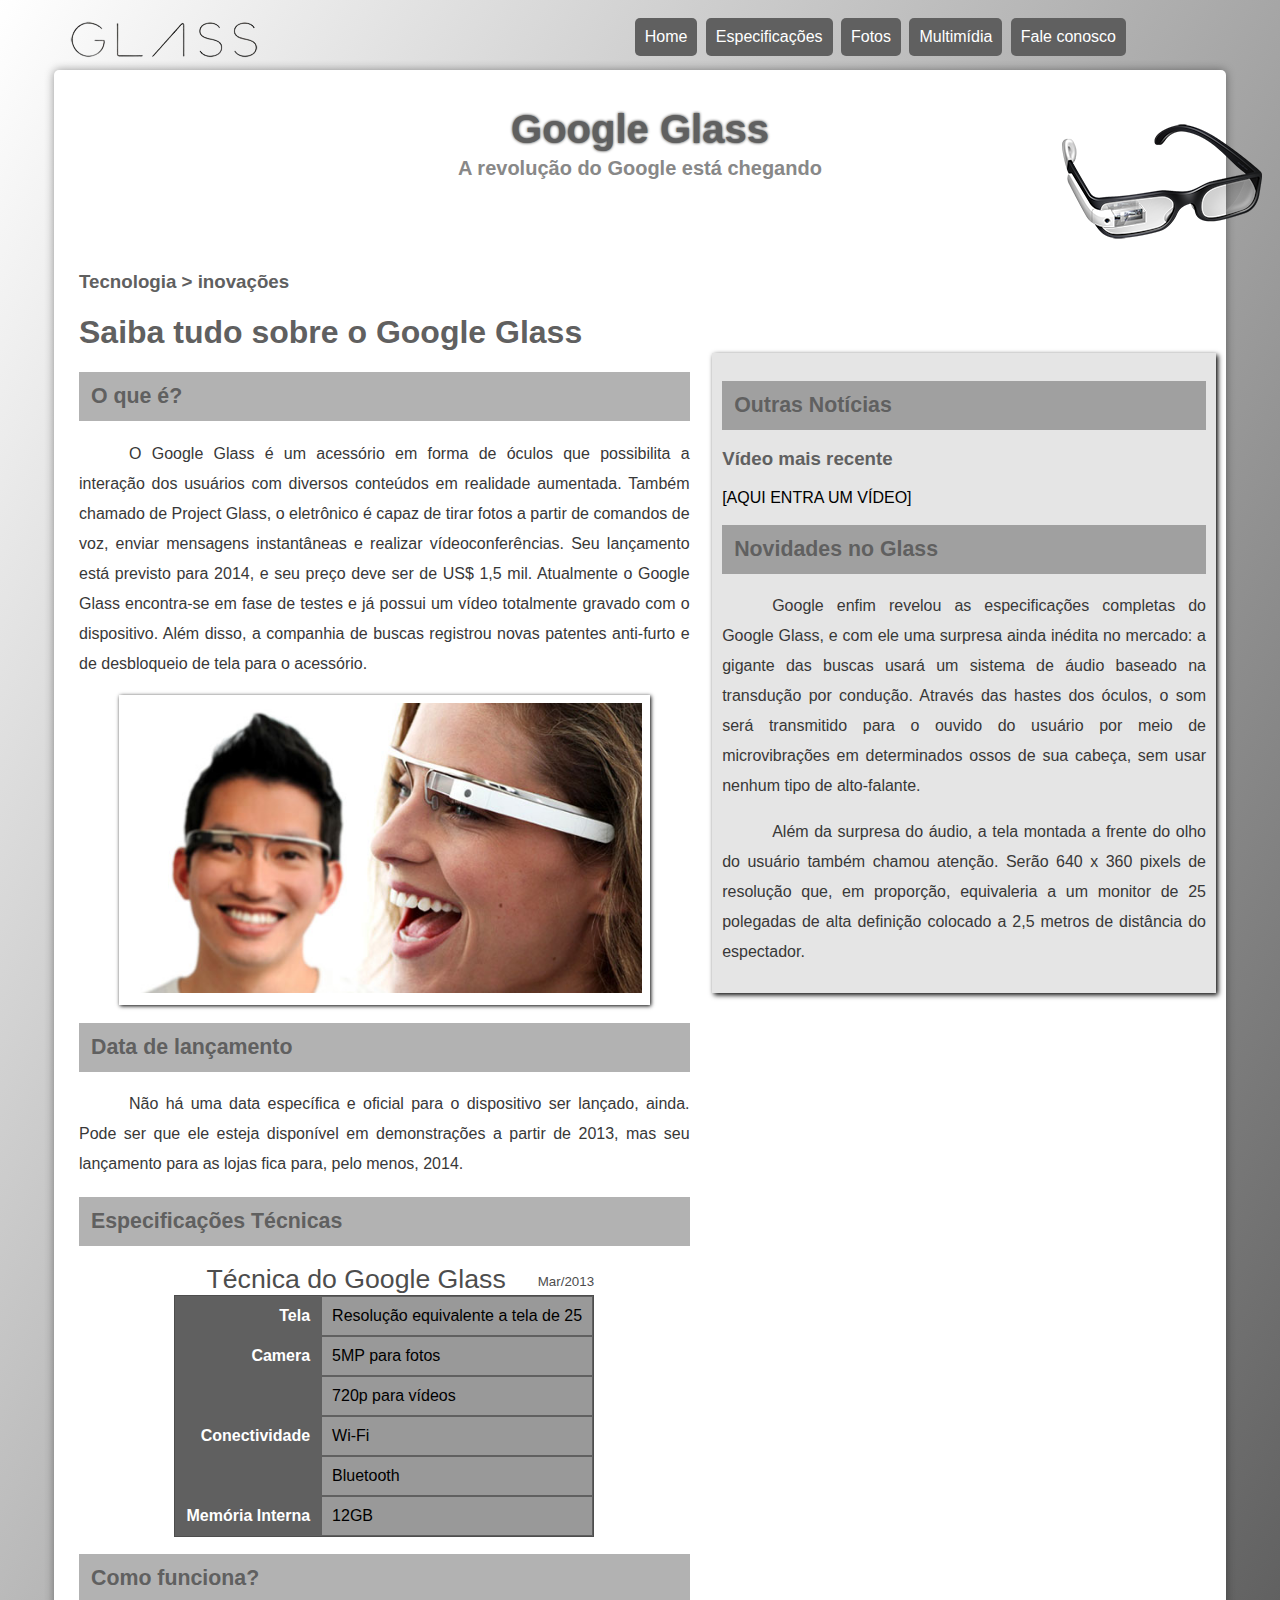
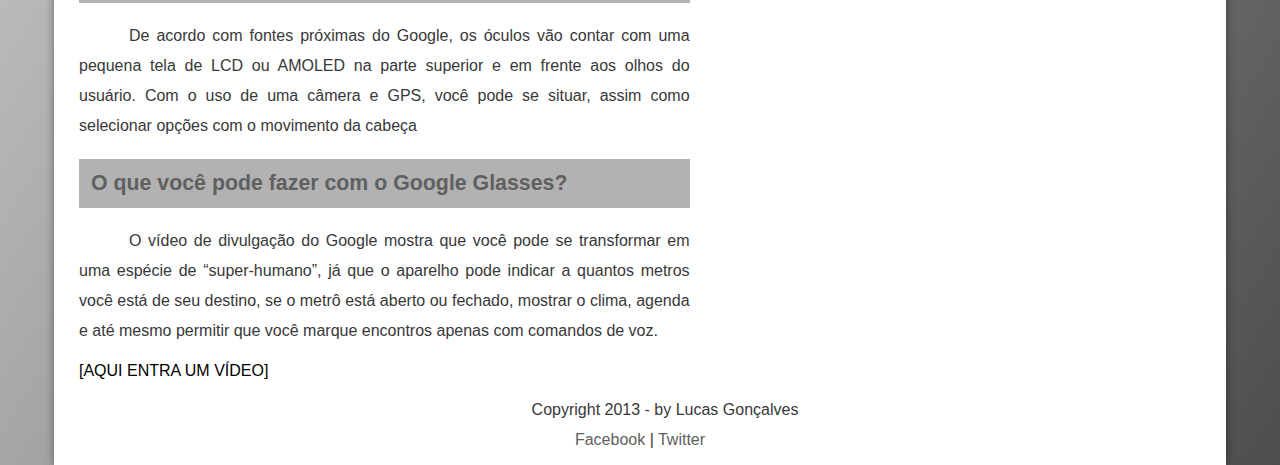
<file: index.html>
<!DOCTYPE html>
<html lang="pt-br">

<head>
    <meta charset="utf-8">
    <title> Projeto Google Glass</title>
    <link rel="stylesheet" href="_css/estilo.css">
</head>

<body>
    <div id="interface">
        <header id="cabecalho">
            <nav id="menu">
                <h1>Menu Principal </h1>
                <ul>
                    <li onmouseover="trocarFoto('_imagens/home.png')" onmouseout="trocarFoto('_imagens/glass-oculos-preto-peq.png')">
                        <a href="index.html">Home </a>
                    </li>
                    <li onmouseover="trocarFoto('_imagens/especificacoes.png')" onmouseout="trocarFoto('_imagens/glass-oculos-preto-peq.png')">
                        <a href="specs.html">Especificações</a>
                    </li>
                    <li onmouseover="trocarFoto('_imagens/fotos.png')" onmouseout="trocarFoto('_imagens/glass-oculos-preto-peq.png')">
                        <a href="fotos.html ">Fotos </a>
                    </li>
                    <li onmouseover="trocarFoto( '_imagens/multimidia.png') " onmouseout="trocarFoto(
                        '_imagens/glass-oculos-preto-peq.png') ">
                        <a href="multimidia.html">Multimídia</a>
                    </li>
                    <li onmouseover="trocarFoto('_imagens/contato.png')" onmouseout="trocarFoto('_imagens/glass-oculos-preto-peq.png')">
                        <a href="fale-conosco.html">Fale conosco</a>
                    </li>
                </ul>
            </nav>
            <hgroup>
                <h1>Google Glass</h1>
                <h2>A revolução do Google está chegando</h2>
                <img id="icone" src="_imagens/glass-oculos-preto-peq.png" alt="oculos">
            </hgroup>
        </header>

        <section id="corpo">
            <article id="noticia-principal">
                <hgroup>
                    <h3>Tecnologia > inovações</h3>
                    <h1>Saiba tudo sobre o Google Glass</h1>
                    <h2>O que é?</h2>
                </hgroup>
                <p> O Google Glass é um acessório em forma de óculos que possibilita a interação dos usuários com diversos conteúdos
                    em realidade aumentada. Também chamado de Project Glass, o eletrônico é capaz de tirar fotos a partir
                    de comandos de voz, enviar mensagens instantâneas e realizar vídeoconferências. Seu lançamento está previsto
                    para 2014, e seu preço deve ser de US$ 1,5 mil. Atualmente o Google Glass encontra-se em fase de testes
                    e já possui um vídeo totalmente gravado com o dispositivo. Além disso, a companhia de buscas registrou
                    novas patentes anti-furto e de desbloqueio de tela para o acessório.
                </p>

                <figure class="foto-legenda">
                    <img src="_imagens/glass-quadro-homem-mulher.jpg" alt="Quadro homem e mulher">
                    <figcaption>
                        <h1>
                            Google glass
                        </h1>
                        <h3>Um melhor jeito de ver o mundo</h3>
                    </figcaption>

                </figure>
                <h2>Data de lançamento</h2>
                <p>
                    Não há uma data específica e oficial para o dispositivo ser lançado, ainda. Pode ser que ele esteja disponível em demonstrações
                    a partir de 2013, mas seu lançamento para as lojas fica para, pelo menos, 2014.
                </p>
                <h2>Especificações Técnicas</h2>
                <table id="tablespec">
                    <caption>Técnica do Google Glass
                        <span>Mar/2013</span>
                    </caption>
                    <tr>
                        <td class="coluna-esquerda">Tela</td>
                        <td class="coluna-direita">Resolução equivalente a tela de 25 </td>
                    </tr>
                    <tr>
                        <td rowspan="2" class="coluna-esquerda">Camera</td>
                        <td class="coluna-direita"> 5MP para fotos </td>
                    </tr>
                    <tr>
                        <td class="coluna-direita"> 720p para vídeos </td>
                    </tr>
                    <tr>
                        <td rowspan="2" class="coluna-esquerda">Conectividade</td>
                        <td class="coluna-direita">Wi-Fi</td>
                    </tr>
                    <tr>
                        <td class="coluna-direita">Bluetooth</td>
                    </tr>
                    <tr>
                        <td class="coluna-esquerda"> Memória Interna</td>
                        <td class="coluna-direita">12GB</td>
                    </tr>
                </table>
                <h2>Como funciona?</h2>
                <p> De acordo com fontes próximas do Google, os óculos vão contar com uma pequena tela de LCD ou AMOLED na parte
                    superior e em frente aos olhos do usuário. Com o uso de uma câmera e GPS, você pode se situar, assim
                    como selecionar opções com o movimento da cabeça
                </p>
                <h2>O que você pode fazer com o Google Glasses?</h2>
                <p> O vídeo de divulgação do Google mostra que você pode se transformar em uma espécie de “super-humano”, já
                    que o aparelho pode indicar a quantos metros você está de seu destino, se o metrô está aberto ou fechado,
                    mostrar o clima, agenda e até mesmo permitir que você marque encontros apenas com comandos de voz.
                </p>

                [AQUI ENTRA UM VÍDEO]
            </article>
        </section>
        <aside id="lateral">
            <h2>Outras Notícias</h2>
            <h3>Vídeo mais recente </h3>
            [AQUI ENTRA UM VÍDEO]

            <h2>Novidades no Glass</h2>
            <p> Google enfim revelou as especificações completas do Google Glass, e com ele uma surpresa ainda inédita no mercado:
                a gigante das buscas usará um sistema de áudio baseado na transdução por condução. Através das hastes dos
                óculos, o som será transmitido para o ouvido do usuário por meio de microvibrações em determinados ossos
                de sua cabeça, sem usar nenhum tipo de alto-falante.
            </p>

            <p> Além da surpresa do áudio, a tela montada a frente do olho do usuário também chamou atenção. Serão 640 x 360
                pixels de resolução que, em proporção, equivaleria a um monitor de 25 polegadas de alta definição colocado
                a 2,5 metros de distância do espectador.
            </p>
        </aside>
        <footer id="rodape">
            <p>Copyright 2013 - by Lucas Gonçalves
                <br>
                <a href="">Facebook </a>|
                <a href="#!">Twitter</a>
            </p>
        </footer>
    </div>
    <script src="/_javascript/funcoes.js"></script>
</body>

</html>
</file>
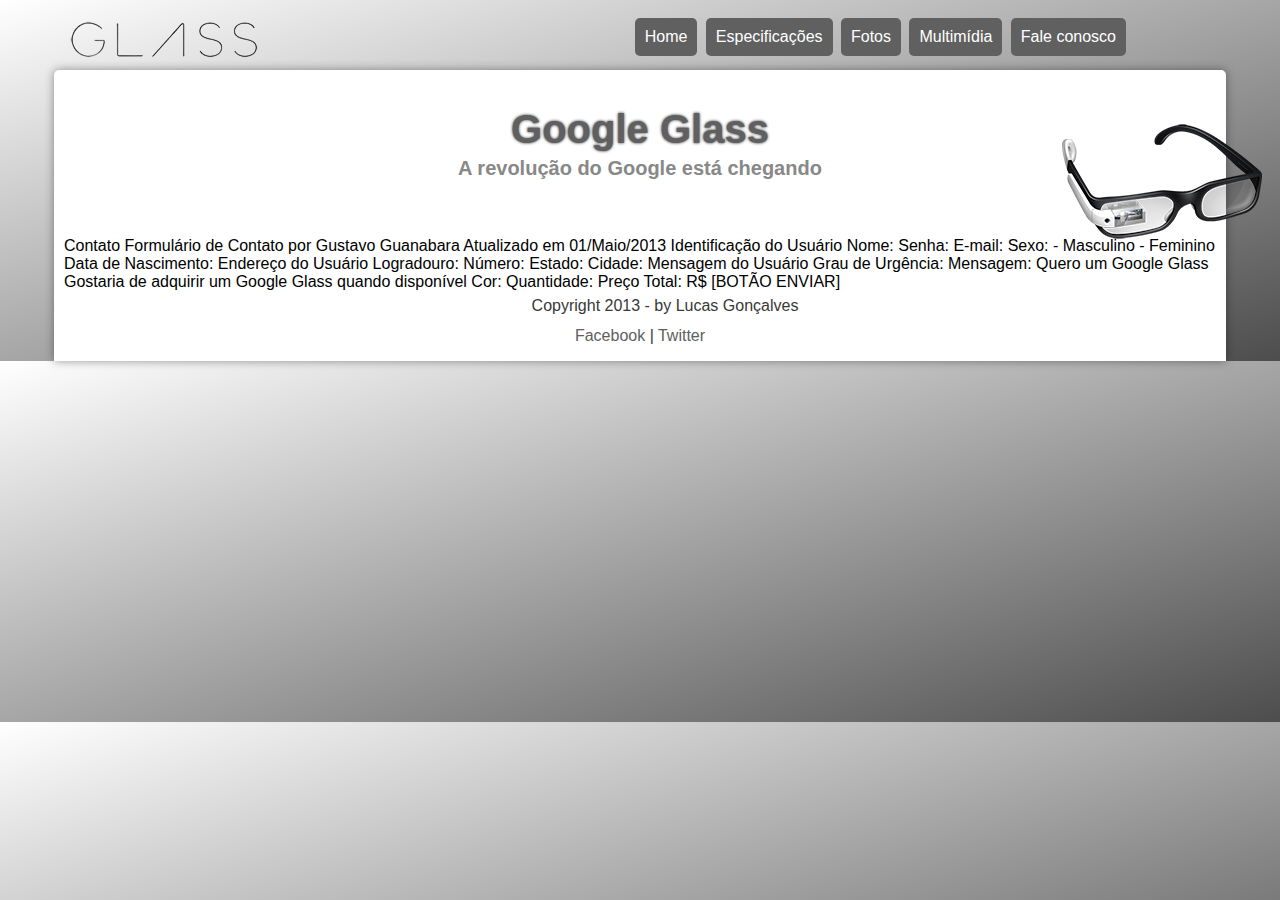
<file: fale-conosco.html>
<!DOCTYPE html>
<html lang="pt-br">

<head>
    <meta charset="utf-8">
    <title> Projeto Google Glass</title>
    <link rel="stylesheet" href="_css/estilo.css">
</head>

<body>
    <div id="interface">
        <header id="cabecalho">
            <nav id="menu">
                <h1>Menu Principal </h1>
                <ul>
                    <li onmouseover="trocarFoto('_imagens/home.png')" onmouseout="trocarFoto('_imagens/contato.png')">
                        <a href="index.html">Home </a>
                    </li>
                    <li onmouseover="trocarFoto('_imagens/especificacoes.png')" onmouseout="trocarFoto('_imagens/contato.png')">
                        <a href="specs.html">Especificações</a>
                    </li>
                    <li onmouseover="trocarFoto('_imagens/fotos.png')" onmouseout="trocarFoto('_imagens/contato.png')">
                        <a href="fotos.html ">Fotos </a>
                    </li>
                    <li onmouseover="trocarFoto( '_imagens/multimidia.png') " onmouseout="trocarFoto(
                        '_imagens/contato.png') ">
                        <a href="multimidia.html">Multimídia</a>
                    </li>
                    <li onmouseover="trocarFoto('_imagens/contato.png')" onmouseout="trocarFoto('_imagens/contato.png')">
                        <a href="fale-conosco.html">Fale conosco</a>
                    </li>
                </ul>
            </nav>
            <hgroup>
                <h1>Google Glass</h1>
                <h2>A revolução do Google está chegando</h2>
                <img id="icone" src="_imagens/glass-oculos-preto-peq.png" alt="oculos">
            </hgroup>
        </header
        Fale Conosco > Contato Formulário de Contato por Gustavo Guanabara Atualizado em 01/Maio/2013 Identificação do Usuário Nome:
        Senha: E-mail: Sexo: - Masculino - Feminino Data de Nascimento: Endereço do Usuário Logradouro: Número: Estado: Cidade:
        Mensagem do Usuário Grau de Urgência: Mensagem: Quero um Google Glass Gostaria de adquirir um Google Glass quando
        disponível Cor: Quantidade: Preço Total: R$ [BOTÃO ENVIAR]
        <footer id="rodape">
            <p>Copyright 2013 - by Lucas Gonçalves
                <br>
                <a href="">Facebook </a>|
                <a href="#!">Twitter</a>
            </p>
        </footer>
    </div>
    <script src="/_javascript/funcoes.js"></script>
</body>

</html>
</file>
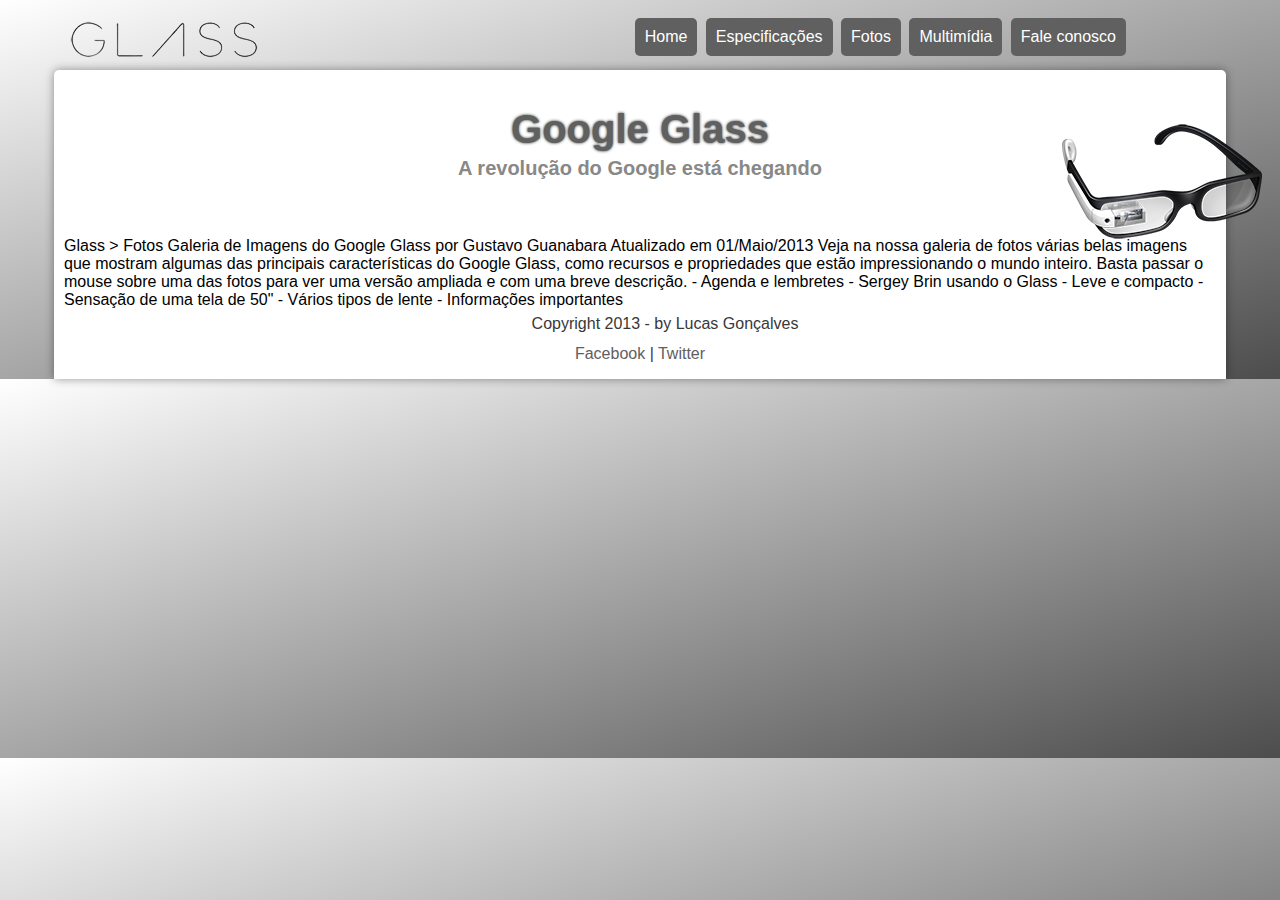
<file: fotos.html>
<!DOCTYPE html>
<html lang="pt-br">

<head>
    <meta charset="utf-8">
    <title> Projeto Google Glass</title>
    <link rel="stylesheet" href="_css/estilo.css">
</head>

<body>
    <div id="interface">
        <header id="cabecalho">
            <nav id="menu">
                <h1>Menu Principal </h1>
                <ul>
                    <li onmouseover="trocarFoto('_imagens/home.png')" onmouseout="trocarFoto('_imagens/fotos.png')">
                        <a href="index.html">Home </a>
                    </li>
                    <li onmouseover="trocarFoto('_imagens/especificacoes.png')" onmouseout="trocarFoto('_imagens/fotos.png')">
                        <a href="specs.html">Especificações</a>
                    </li>
                    <li onmouseover="trocarFoto('_imagens/fotos.png')" onmouseout="trocarFoto('_imagens/fotos.png')">
                        <a href="fotos.html ">Fotos </a>
                    </li>
                    <li onmouseover="trocarFoto( '_imagens/multimidia.png') " onmouseout="trocarFoto(
                        '_imagens/fotos.png') ">
                        <a href="multimidia.html">Multimídia</a>
                    </li>
                    <li onmouseover="trocarFoto('_imagens/contato.png')" onmouseout="trocarFoto('_imagens/fotos.png')">
                        <a href="fale-conosco.html">Fale conosco</a>
                    </li>
                </ul>
            </nav>
            <hgroup>
                <h1>Google Glass</h1>
                <h2>A revolução do Google está chegando</h2>
                <img id="icone" src="_imagens/glass-oculos-preto-peq.png" alt="oculos">
            </hgroup>
        </header>
        Glass > Fotos Galeria de Imagens do Google Glass por Gustavo Guanabara Atualizado em 01/Maio/2013 Veja na nossa galeria de
        fotos várias belas imagens que mostram algumas das principais características do Google Glass, como recursos e propriedades
        que estão impressionando o mundo inteiro. Basta passar o mouse sobre uma das fotos para ver uma versão ampliada e
        com uma breve descrição. - Agenda e lembretes - Sergey Brin usando o Glass - Leve e compacto - Sensação de uma tela
        de 50" - Vários tipos de lente - Informações importantes

        <footer id="rodape">
            <p>Copyright 2013 - by Lucas Gonçalves
                <br>
                <a href="">Facebook </a>|
                <a href="#!">Twitter</a>
            </p>
        </footer>
    </div>
    <script src="/_javascript/funcoes.js"></script>
</body>

</html>
</file>
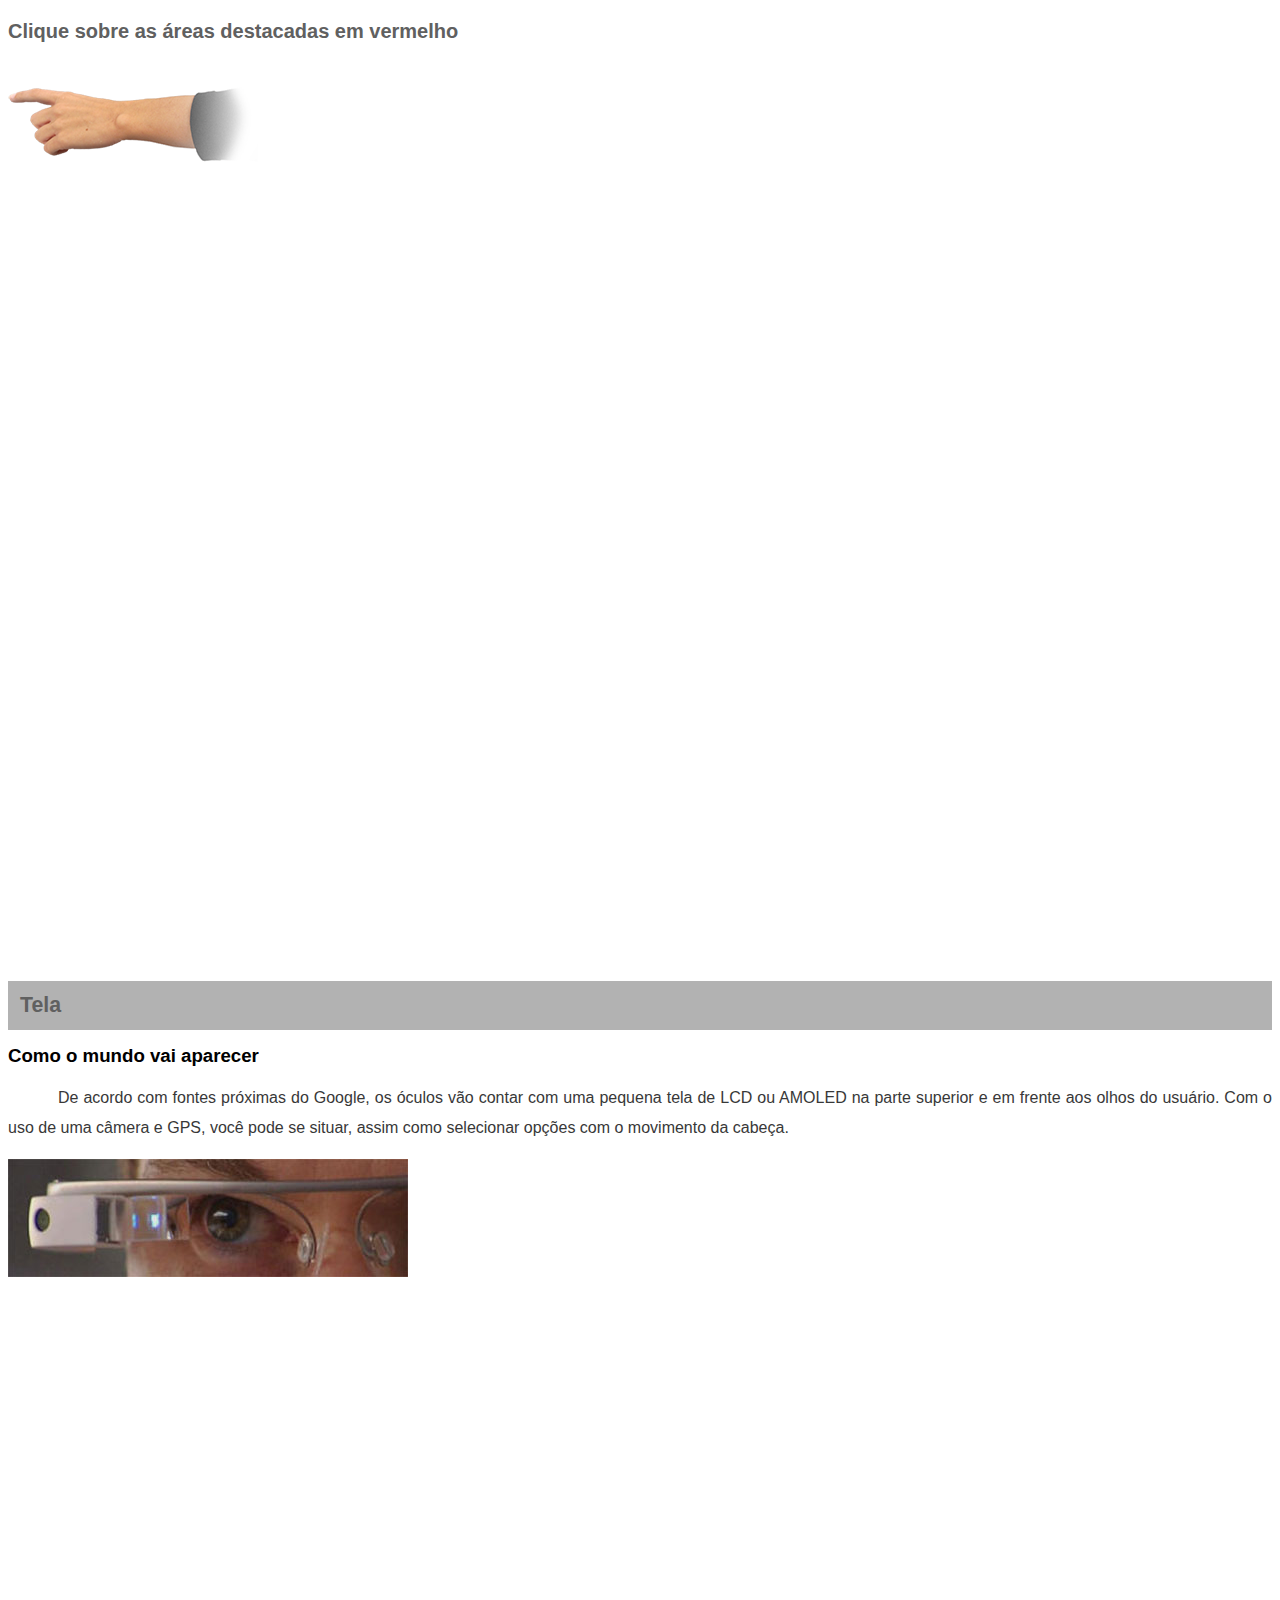
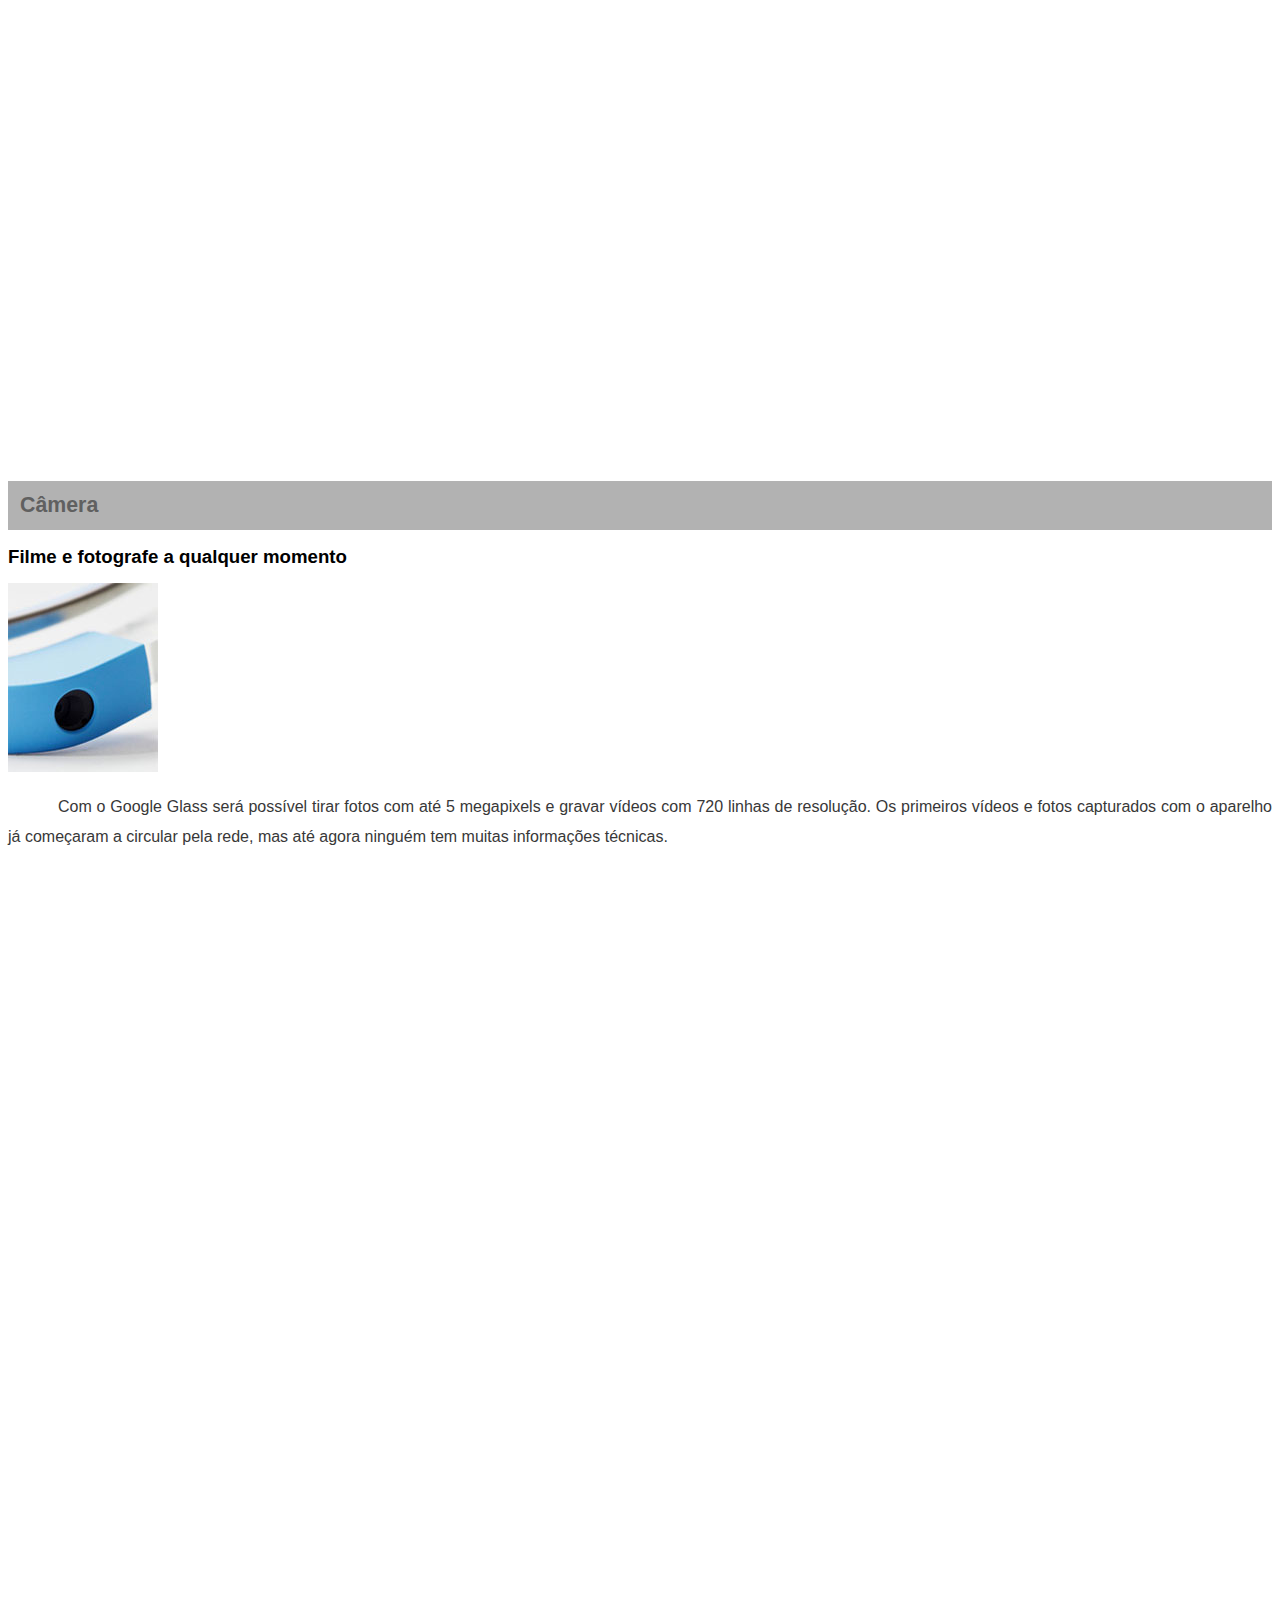
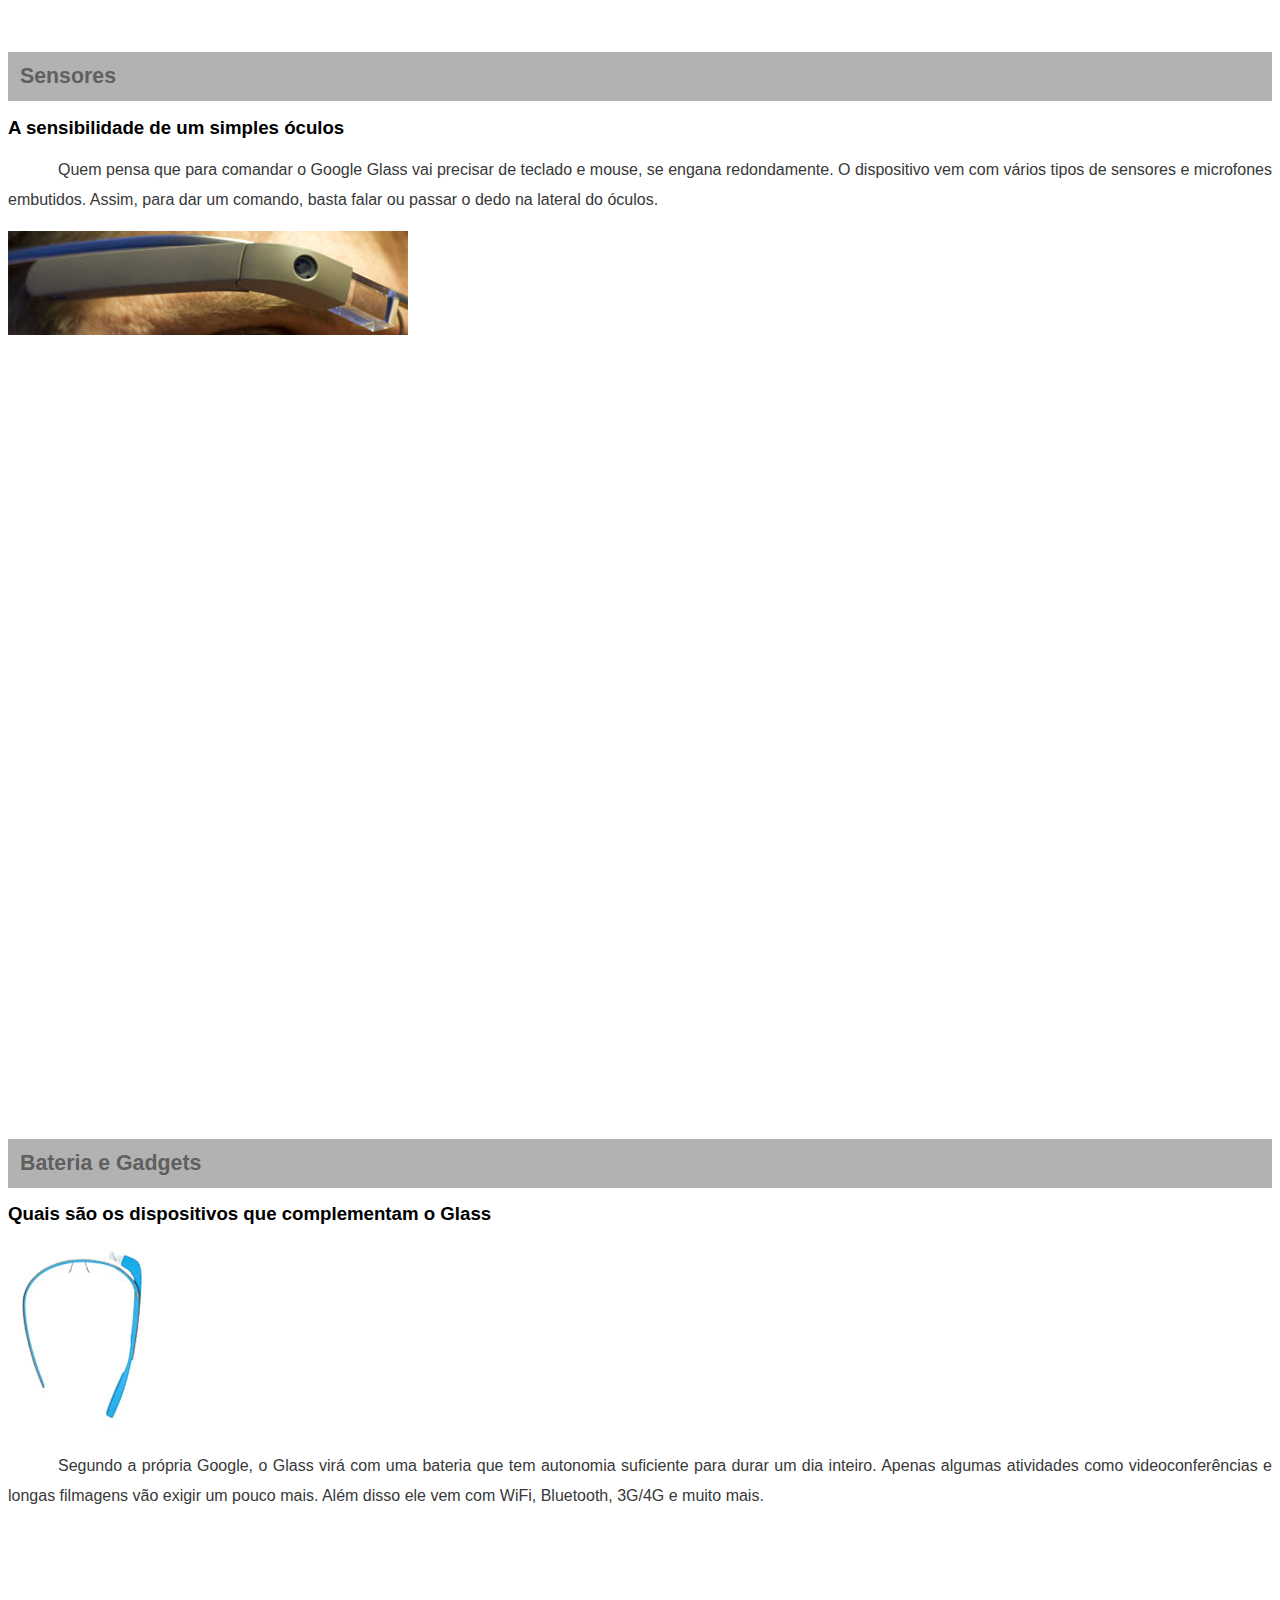
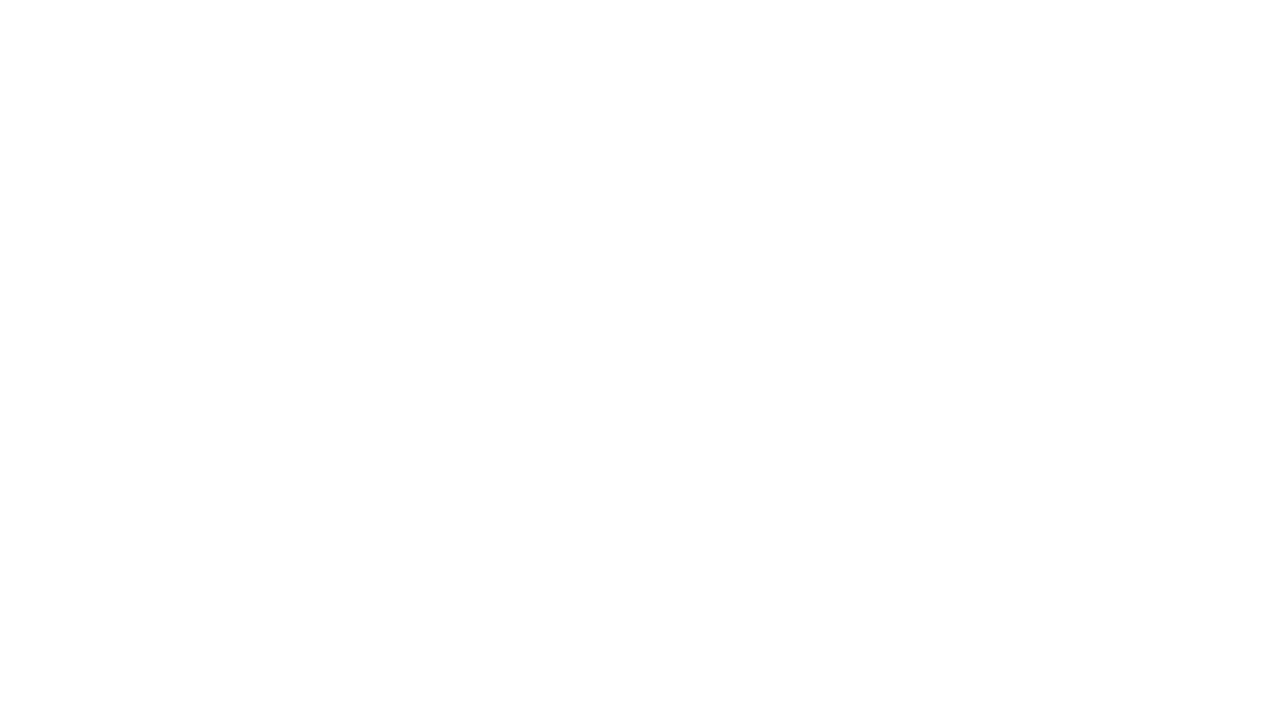
<file: google-glass.html>
<!DOCTYPE html>
<html lang="pt-br">

<head>
    <meta charset="UTF-8">
    <meta name="viewport" content="width=device-width, initial-scale=1.0">
    <meta http-equiv="X-UA-Compatible" content="ie=edge">
    <title>Informções sobre o google glass</title>
</head>
<style>
    body {
        font-family: Arial, Helvetica, sans-serif;
    }

    p {
        text-align: justify;
        text-indent: 50px;
        line-height: 30px;
        color: #383838;
    }
    h3{
        color: #606060;
        font-size: 15pt;
    }

    article h1 {
        font-size: 16pt;
        color: #606060;
        background: rgba(0, 0, 0, .3);
        padding: 12px;
    }

    article h2 {
        font-size: 14pt;
    }

    article {
        margin-bottom: 800px;
    }
</style>

<body>
    <article>
        <header id="topo">
            <h3>Clique sobre as áreas destacadas em vermelho </h3>
            <img src="/_imagens/mao.png" alt="Mão apontando para esquerda">
        </header>
    </article>
    <article>
        <header id="tela">
            <h1>Tela </h1>
            <h2>Como o mundo vai aparecer </h2>
            <p>
                De acordo com fontes próximas do Google, os óculos vão contar com uma pequena tela de LCD ou AMOLED na parte superior e em
                frente aos olhos do usuário. Com o uso de uma câmera e GPS, você pode se situar, assim como selecionar opções
                com o movimento da cabeça.
            </p>
            <img src="/_imagens/det-tela.jpg" alt="Tela">
        </header>
    </article>
    <article>
        <header id="camera">
            <h1> Câmera </h1>
            <h2> Filme e fotografe a qualquer momento </h2>
            <img src="/_imagens/det-camera.jpg" alt="Camera">
            <p>Com o Google Glass será possível tirar fotos com até 5 megapixels e gravar vídeos com 720 linhas de resolução.
                Os primeiros vídeos e fotos capturados com o aparelho já começaram a circular pela rede, mas até agora ninguém
                tem muitas informações técnicas.
            </p>
        </header>
    </article>
    <article>
        <header id="sensores">
            <h1>Sensores </h1>
            <h2>A sensibilidade de um simples óculos </h2>
            <p> Quem pensa que para comandar o Google Glass vai precisar de teclado e mouse, se engana redondamente. O dispositivo
                vem com vários tipos de sensores e microfones embutidos. Assim, para dar um comando, basta falar ou passar
                o dedo na lateral do óculos.
            </p>
            <img src="/_imagens/det-touch.jpg" alt="Sensores">
        </header>
    </article>
    <article>
        <header id="gadget">
            <h1>Bateria e Gadgets </h1>
            <h2>Quais são os dispositivos que complementam o Glass </h2>
            <img src="/_imagens/det-bateria.jpg" alt="Baterias">
            <p>Segundo a própria Google, o Glass virá com uma bateria que tem autonomia suficiente para durar um dia inteiro.
                Apenas algumas atividades como videoconferências e longas filmagens vão exigir um pouco mais. Além disso
                ele vem com WiFi, Bluetooth, 3G/4G e muito mais.
            </p>
        </header>
    </article>
</body>

</html>
</file>
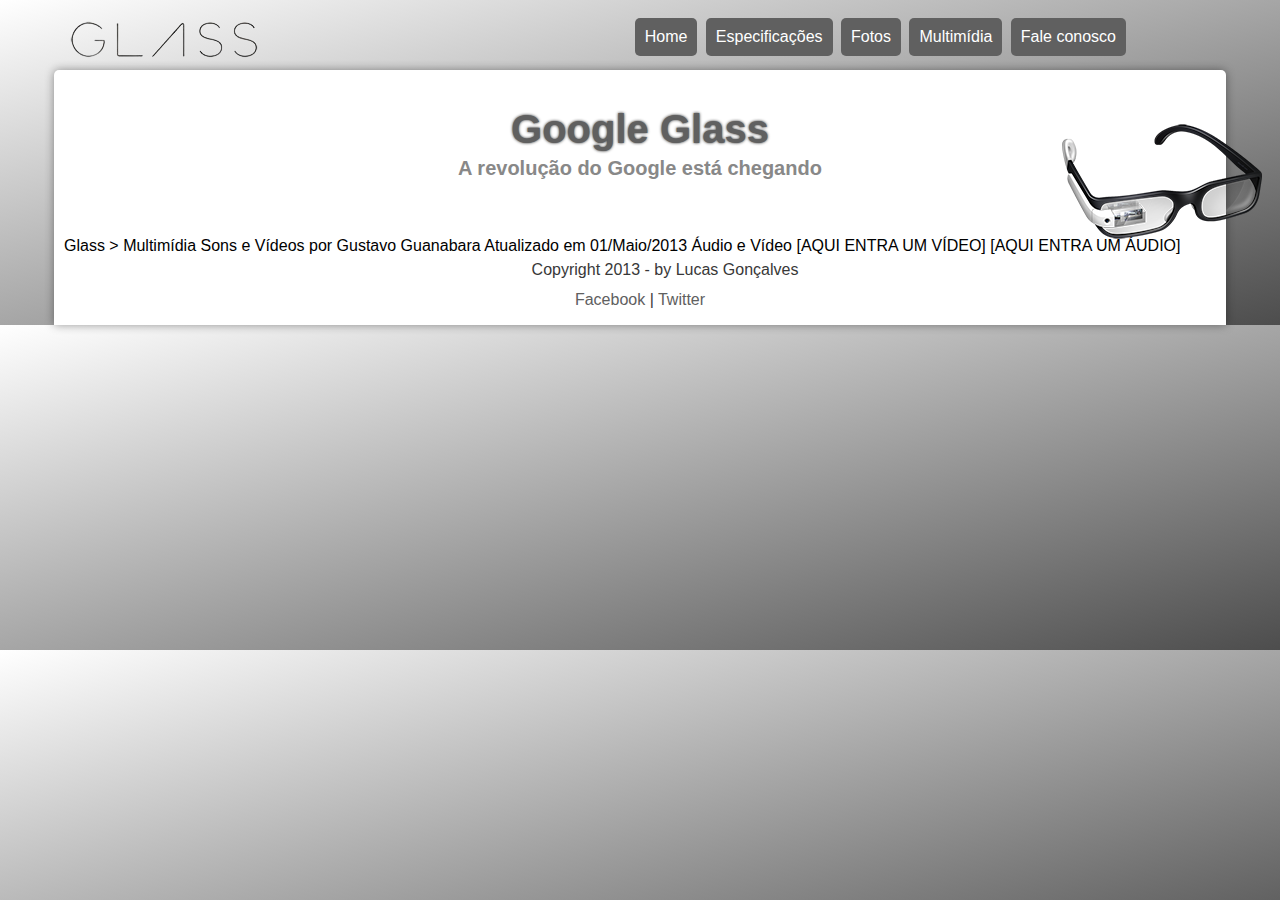
<file: multimidia.html>
<!DOCTYPE html>
<html lang="pt-br">

<head>
    <meta charset="utf-8">
    <title> Projeto Google Glass</title>
    <link rel="stylesheet" href="_css/estilo.css">
</head>

<body>
    <div id="interface">
        <header id="cabecalho">
            <nav id="menu">
                <h1>Menu Principal </h1>
                <ul>
                    <li onmouseover="trocarFoto('_imagens/home.png')" onmouseout="trocarFoto('_imagens/multimidia.png')">
                        <a href="index.html">Home </a>
                    </li>
                    <li onmouseover="trocarFoto('_imagens/especificacoes.png')" onmouseout="trocarFoto('_imagens/multimidia.png')">
                        <a href="specs.html">Especificações</a>
                    </li>
                    <li onmouseover="trocarFoto('_imagens/fotos.png')" onmouseout="trocarFoto('_imagens/multimidia.png')" >
                        <a href="fotos.html ">Fotos </a>
                    </li>
                    <li onmouseover="trocarFoto( '_imagens/multimidia.png') " onmouseout="trocarFoto(
                        '_imagens/multimidia.png') ">
                        <a href="multimidia.html">Multimídia</a>
                    </li>
                    <li onmouseover="trocarFoto('_imagens/contato.png')" onmouseout="trocarFoto('_imagens/multimidia.png')">
                        <a href="fale-conosco.html">Fale conosco</a>
                    </li>
                </ul>
            </nav>
            <hgroup>
                <h1>Google Glass</h1>
                <h2>A revolução do Google está chegando</h2>
                <img id="icone" src="_imagens/glass-oculos-preto-peq.png" alt="oculos">
            </hgroup>
        </header>

Glass > Multimídia
Sons e Vídeos
por Gustavo Guanabara
Atualizado em 01/Maio/2013


Áudio e Vídeo

[AQUI ENTRA UM VÍDEO]
[AQUI ENTRA UM ÁUDIO]

<footer id="rodape">
    <p>Copyright 2013 - by Lucas Gonçalves
        <br>
        <a href="">Facebook </a>|
        <a href="#!">Twitter</a>
    </p>
</footer>
</div>
<script src="/_javascript/funcoes.js"></script>
</body>

</html>
</file>
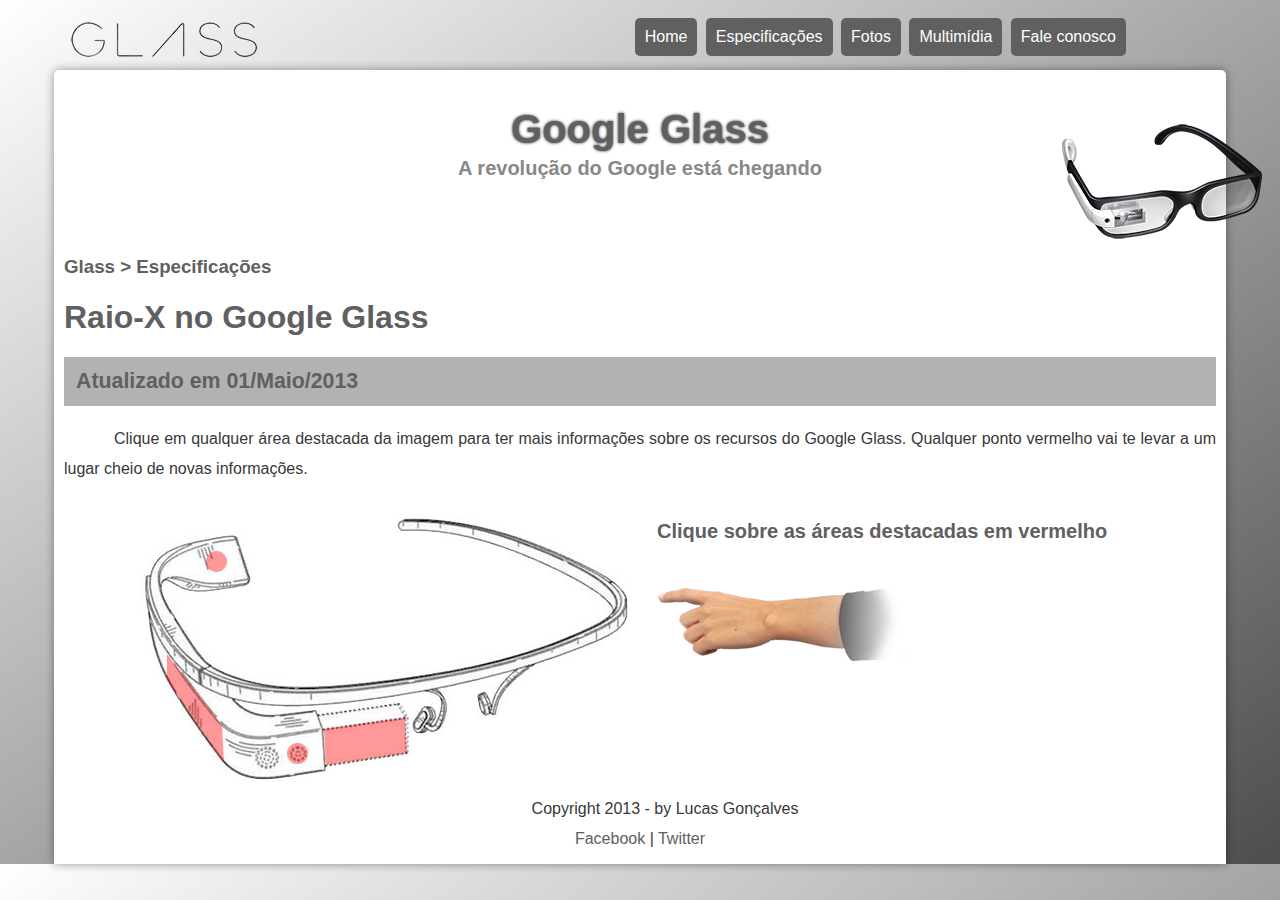
<file: specs.html>
<!DOCTYPE html>
<html lang="pt-br">

<head>
    <meta charset="utf-8">
    <title> Projeto Google Glass</title>
    <link rel="stylesheet" href="_css/estilo.css">
    <link rel="stylesheet" href="_css/specs.css">
</head>

<body>
    <div id="interface">
        <header id="cabecalho">
            <nav id="menu">
                <h1>Menu Principal </h1>
                <ul>
                    <li onmouseover="trocarFoto('_imagens/home.png')" onmouseout="trocarFoto('_imagens/especificacoes.png')">
                        <a href="index.html">Home </a>
                    </li>
                    <li onmouseover="trocarFoto('_imagens/especificacoes.png')" onmouseout="trocarFoto('_imagens/especificacoes.png')">
                        <a href="specs.html">Especificações</a>
                    </li>
                    <li onmouseover="trocarFoto('_imagens/fotos.png')" onmouseout="trocarFoto('_imagens/especificacoes.png')">
                        <a href="fotos.html ">Fotos </a>
                    </li>
                    <li onmouseover="trocarFoto( '_imagens/multimidia.png') " onmouseout="trocarFoto(
                        '_imagens/especificacoes.png') ">
                        <a href="multimidia.html">Multimídia</a>
                    </li>
                    <li onmouseover="trocarFoto('_imagens/contato.png')" onmouseout="trocarFoto('_imagens/especificacoes.png')">
                        <a href="fale-conosco.html">Fale conosco</a>
                    </li>
                </ul>
            </nav>
            <hgroup>
                <h1>Google Glass</h1>
                <h2>A revolução do Google está chegando</h2>
                <img id="icone" src="_imagens/glass-oculos-preto-peq.png" alt="oculos">
            </hgroup>
        </header>
        <article id="noticia-principal">
            <hgroup>
                <h3>Glass > Especificações </h3>
                <h1> Raio-X no Google Glass</h1>
                <h2>Atualizado em 01/Maio/2013 </h2>

                <p>Clique em qualquer área destacada da imagem para ter mais informações sobre os recursos do Google Glass.
                    Qualquer ponto vermelho vai te levar a um lugar cheio de novas informações.</p>
                <section id="sessao">
                    <img src="/_imagens/glass-esquema-marcado.jpg" alt="oculos com sensores" usemap="meu-mapa">
                    <map name="meu-mapa">
                        <area shape="rect" coords="179,202,270,260" href="google-glass.html#tela" target="janela" alt="">
                        <area shape="circle" coords="147,243,12" href="google-glass.html#camera"  target="janela" alt="">
                        <area shape="circle" coords="73,52,12" href="google-glass.html#gadget"  target="janela" alt="">
                        <area shape="circle" coords="28,143,83,216,89,259,37,169" href="google-glass.html#sensores"  target="janela" alt="">


                    </map>
                    <iframe src="google-glass.html" name="janela" id="frame-spec"></iframe>
                </section>

                <footer id="rodape">
                    <p>Copyright 2013 - by Lucas Gonçalves
                        <br>
                        <a href="">Facebook </a>|
                        <a href="#!">Twitter</a>
                    </p>
                </footer>
    </div>
    <script src="/_javascript/funcoes.js"></script>
</body>

</html>
</file>
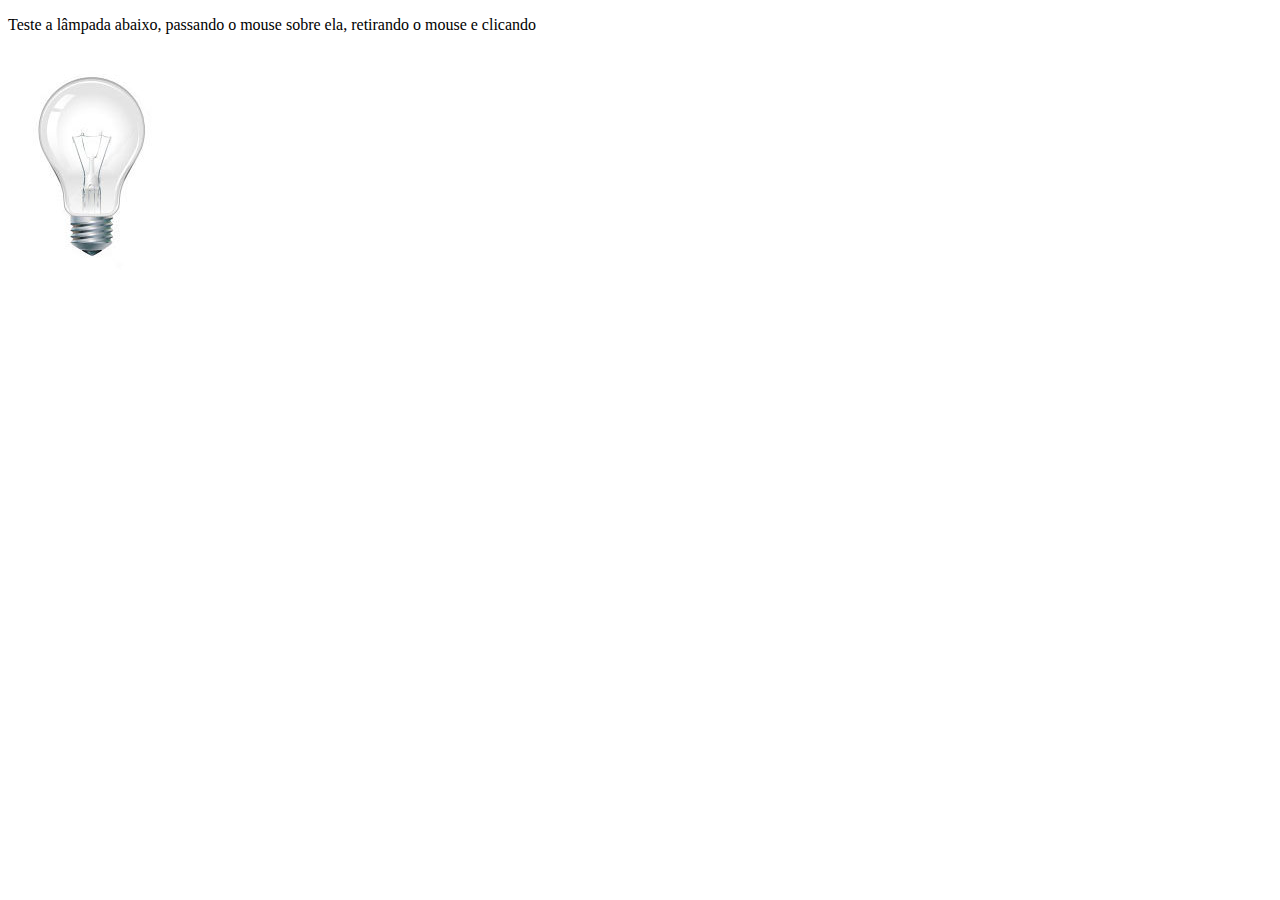
<file: testejs1.html>
<!DOCTYPE html>
<html lang="en">
<head>
    <meta charset="UTF-8">
    <meta name="viewport" content="width=device-width, initial-scale=1.0">
    <meta http-equiv="X-UA-Compatible" content="ie=edge">
    <title>Teste</title>
</head>
<body>
   <p>Teste a lâmpada abaixo, passando o mouse sobre ela, retirando o mouse e clicando</p>
   <img src="/_imagens/lampada-apagada.jpg" id="luz" onmouseover="mudarLampada('lampada-acesa')" onmouseout="mudarLampada('lampada-apagada')" onclick="mudarLampada('lampada-quebrada')">
    <script>
        var quebrada = false;
            function mudarLampada(tipo){
                if(!quebrada){
                    document.getElementById("luz").src ="/_imagens/"+ tipo +".jpg";
                   if(tipo == 'lampada-quebrada'){
                       quebrada = true;
                   } 
                }
            }
           
    </script>
</body>
</html>
</file>
<file: _css/estilo.css>
body{
    margin: 0;
    padding: 0;
    font-family: Arial, Helvetica, sans-serif;
    background-image: linear-gradient(to bottom right, #fff, #4d4d4d);
}
p{
    text-align: justify;
    text-indent: 50px;
    line-height: 30px;
    color: #383838;
}
div#interface{
    width: 90%;
    margin: 70px auto 0 auto ;
    background-color: rgb(255, 255, 255);
    box-shadow: 0 0 10px rgba(0, 0, 0, .4);
    padding: 10px;
    border-radius: 5px 5px 0 0 ;
}
header#cabecalho {
    height: 130px;
    text-align: center;
}
header#cabecalho h1{
    font-family: Arial, Helvetica, sans-serif;
    font-size: 30pt;
    color: #606060;
    text-shadow: 0px 0px 3px #242424; 
    padding: 0;
    margin-bottom: 0;
}
header#cabecalho h2{
    font-family: Arial, Helvetica, sans-serif;
    font-size: 15pt;
    color: #888;
    padding: 0;
    margin-top: 5px;
}
header#cabecalho img#icone{
    position: absolute;
    left: 83%;
    top: 120px;
}
/* Formatação de imagem*/

figure.foto-legenda{
    position: relative;
    border: 8px solid #fff;
    box-shadow: 1px 1px 4px #000;
}
figure.foto-legenda img{
    width: 100%;
    height: 100%;
}
figure.foto-legenda figcaption{
    opacity: 0;
    position: absolute;
    top: 0;
    background: rgba(0, 0, 0, .4);
    color: #fff;
    width: 100%;
    height: 100%;
    padding: 10px;
    box-sizing: border-box;
    transition: opacity 1s;
}
figure.foto-legenda figcaption:hover{
    opacity: 1;
}
/* Formatação do meno*/
nav#menu {
    display: block;
}

nav#menu ul{
    list-style: none;
    position: absolute;
    width: 80%;
    top: 0;
    text-align: right;
    background: url('../_imagens/glass-logo-peq-trasparent.png') no-repeat;
    
}
nav#menu li{
    display: inline-block;
    padding: 10px;
    margin: 2px;
    background: #606060; 
    transition: background 1s;
    border-radius: 5px;
}
nav#menu li:hover{
    background: rgb(255, 130, 63);
}
nav#menu a{
    text-decoration: none;
    color: #fff;
    
}
nav#menu h1{
    display: none;
}
article#noticia-principal h2{
    font-size: 16pt;
    color: #606060;
    background: rgba(0, 0, 0, .3);
    padding: 12px;
}
article#noticia-principal h1, h3{
    color: #606060;
}
section#corpo{
    display: block;
    width: 53%;
    float: left;
    padding: 15px;
}
table#tablespec caption{
    font-size: 20pt;
    color: rgb(77, 77, 77);
}
table#tablespec span{
    display: block;
    float: right;
    font-size: 10pt;
    margin-top: 10px;
    color: #4d4d4d;
}
table#tablespec{
    border: 1px solid #4d4d4d;
    border-spacing: 0px;
    margin: auto;
}
table#tablespec td{
    border: 1px solid #606060;
    padding: 10px;
    text-align: center;
}
table#tablespec td.coluna-esquerda{
    color: #fff;
    background: #606060;
    vertical-align: top;
    font-weight: bold;
    text-align: right;
}
table#tablespec td.coluna-direita{
    text-align: left;
    background: #999;
}
aside#lateral{
    display: block;
    width: 42%;
    float: right;
    margin-top: 116px;
    padding: 10px;
    background: rgba(0, 0, 0, .1);
    box-shadow: 2px 2px 5px #000;
}
aside#lateral h2{
    font-size: 16pt;
    color: #606060;
    background: rgba(0, 0, 0, .3);
    padding: 12px;
}
aside#lateral h3{
    color: #606060;
}
footer#rodape{
    clear: both;
}
footer#rodape p{
    text-align: center;
    margin: 0;
    
}
footer#rodape a{
    text-decoration: none;
    color: #606060;
}
</file>
<file: _css/specs.css>
@charset "UTF-8";

section#sessao{
    width: 1000px;
    margin: auto;
}
iframe#frame-spec{
    width: 483px;
    height: 290px;
    border: none;
    margin-left: 5px;
    overflow: hidden;
}
iframe#frame-spec::-webkit-scrollbar{
    display: none;
}
</file>
